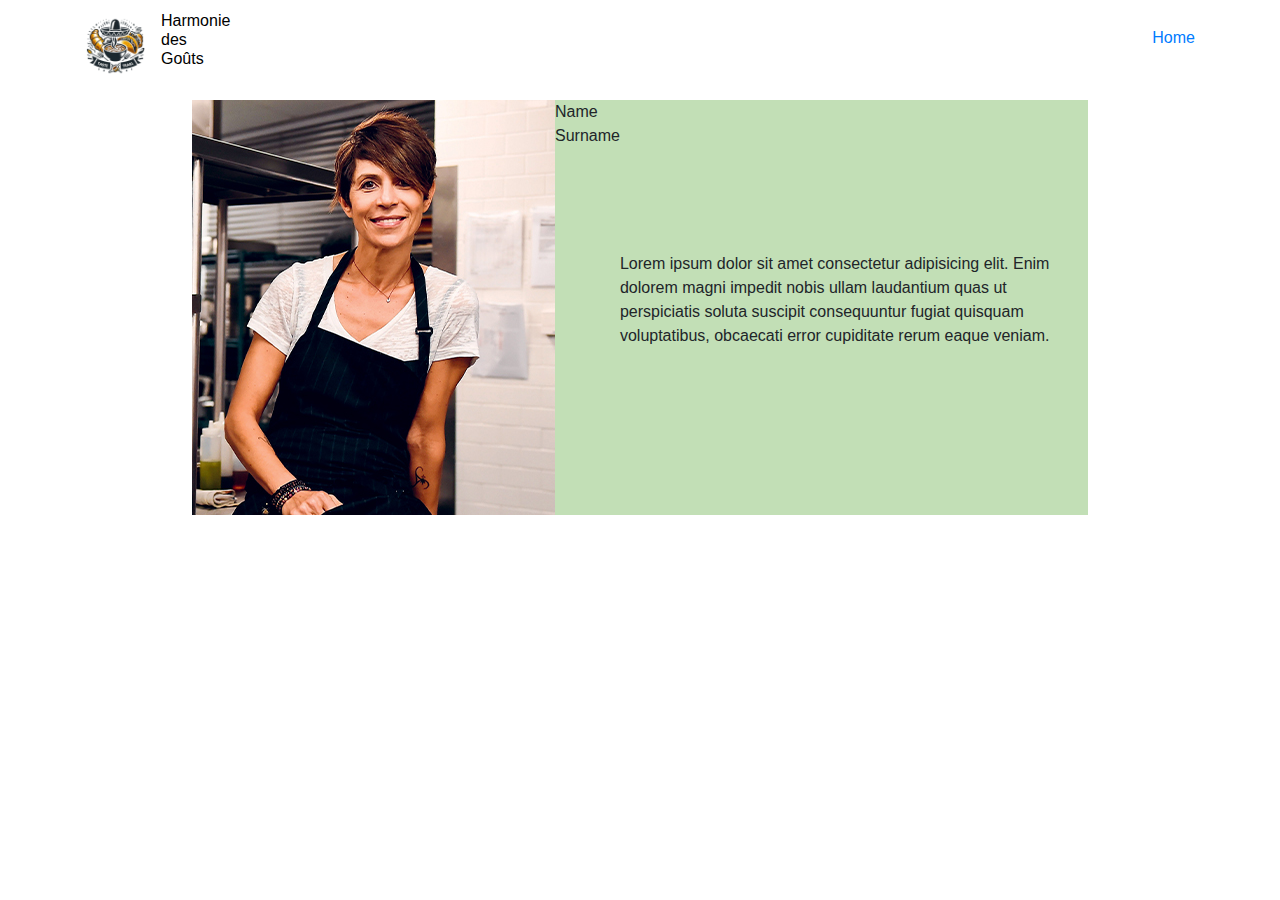
<file: templates/Chef1.html>
<!DOCTYPE html>
<html lang="en">
<head>
    <meta charset="utf-8">
    <meta name="viewport" content="width=device-width, initial-scale=1, shrink-to-fit=no">
    <meta name="description" content="">
    <meta name="author" content="">
    <link href="https://fonts.googleapis.com/css?family=Poppins:100,200,300,400,500,600,700,800,900&display=swap" rel="stylesheet">
    <link href="https://fonts.googleapis.com/css2?family=Dancing+Script:wght@400;500;600;700&display=swap" rel="stylesheet">

    <title>Harmonie des Goûts</title>

    <!-- Additional CSS Files -->
    <link rel="stylesheet" type="text/css" href="/static/css/bootstrap.min.css">

    <link rel="stylesheet" type="text/css" href="/static/css/font-awesome.css">

    <!-- <link rel="stylesheet" href="/static/css/templatemo-klassy-cafe.css"> -->

    <link rel="stylesheet" href="/static/css/owl-carousel.css">

    <link rel="stylesheet" href="/static/css/lightbox.css">

</head>
<body style="margin: 0; padding: 0;">

    <header class="header-area header-sticky">
        <div class="container info-container">
            <div class="row">
                <div class="col-12">
                    <nav class="main-nav">
                        
                        <a href="index.html" class="logo" style="display: flex; flex-direction: row; color:black;">
                            <img src="/static/img/logo12.png" align="klassy cafe html template" class="logo">
                            <p class="logo-text">Harmonie des Goûts</p>
                        </a>
                        
                        <ul class="nav">
                            <li class="scroll-to-section" style="color:black;"><a href="/" >Home</a></li>
                        </ul>
                        
                    </nav>
                </div>
            </div>
        </div>
    </header>


        <section class="about-info">
        <div class="info">
            <div class="photo_name">
                <img src="/static/img/France.jpeg" alt="">
                <span>Name Surname</span>
            </div>
            <p>Lorem ipsum dolor sit amet consectetur adipisicing elit. Enim dolorem magni impedit nobis ullam laudantium quas ut perspiciatis soluta suscipit consequuntur fugiat quisquam voluptatibus, obcaecati error cupiditate rerum eaque veniam.</p>
        </div>
        </section>

    <style>
        
        .info-container {
            height: 100px !important;
        
        }
        

        .about-info{
            display: flex;
            justify-content: center;
            align-items: center;
        }
        .info{
            background-color: #C2DFB6;
            display: flex !important;
            flex-direction: row !important;
            max-width: 70vw;
            justify-content: center;
            align-items: center;
        }
        .photo_name{
            display: flex;
            justify-content: center;
            
        }
    </style>








    <!-- <footer>
        <div class="container">
            <div class="row">
                <div class="col-lg-4 col-xs-12">
                    <div class="right-text-content">
                            <ul class="social-icons">
                                <li><a href="#"><i class="fa fa-facebook"></i></a></li>
                                <li><a href="#"><i class="fa fa-twitter"></i></a></li>
                                <li><a href="#"><i class="fa fa-linkedin"></i></a></li>
                                <li><a href="#"><i class="fa fa-instagram"></i></a></li>
                            </ul>
                    </div>
                </div>
                <div class="col-lg-4">
                     <div class="logo">
                        <a href="index.html"><img src="/static/img/white-logo.png" alt=""></a>
                    </div> 
                </div>
                <div class="col-lg-4 col-xs-12">
                    <div class="left-text-content">
                        <p>© Copyright Harmonie des Goûts.
                        
                        <br>Design: Nikolai IAKIMENKO, Nataliia Tymofieieva</p>
                    </div>
                </div>
            </div>
        </div>
    </footer> -->
</body>
</html>
</file>
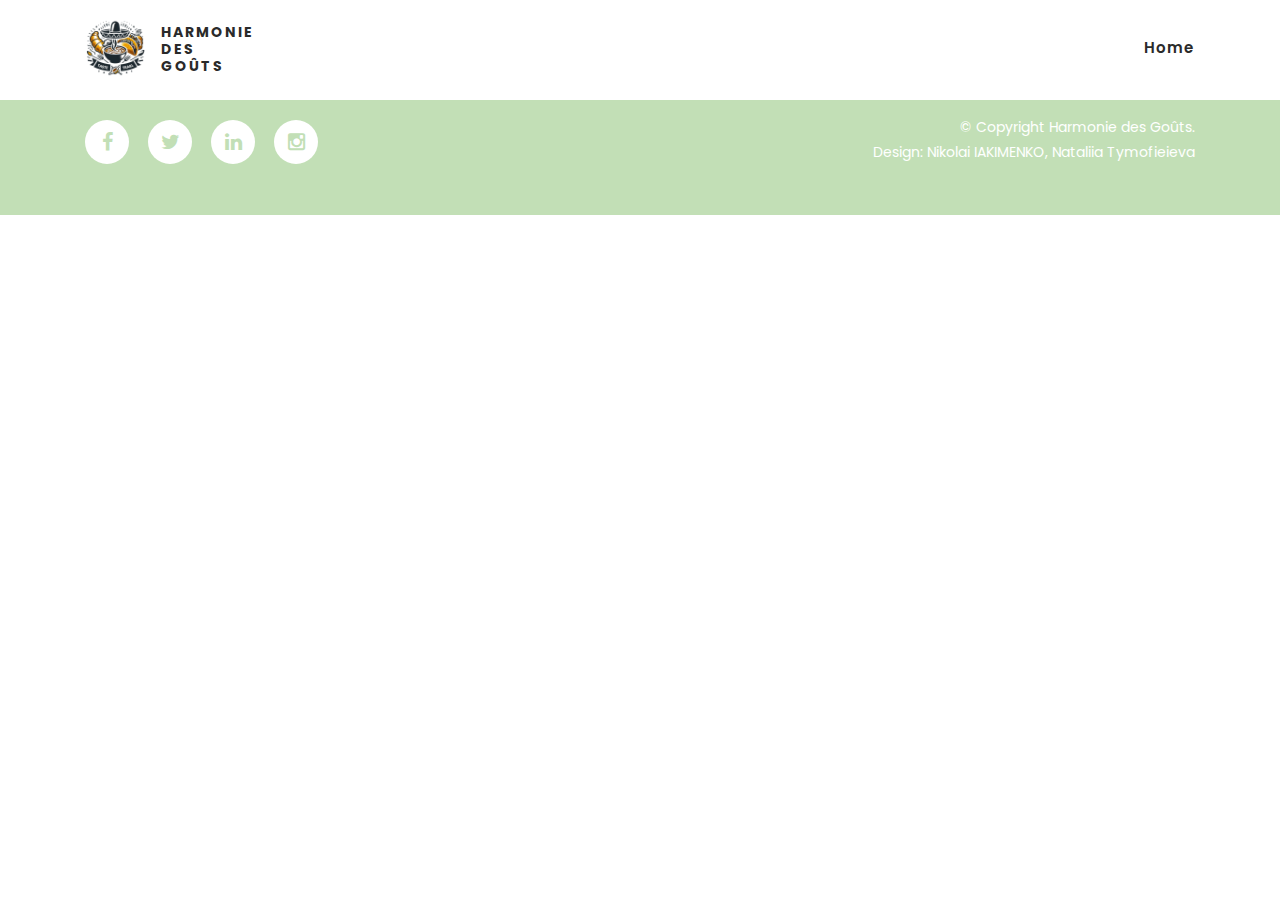
<file: templates/Chef2.html>
<!DOCTYPE html>
<html lang="en">
<head>
    <meta charset="utf-8">
    <meta name="viewport" content="width=device-width, initial-scale=1, shrink-to-fit=no">
    <meta name="description" content="">
    <meta name="author" content="">
    <link href="https://fonts.googleapis.com/css?family=Poppins:100,200,300,400,500,600,700,800,900&display=swap" rel="stylesheet">
    <link href="https://fonts.googleapis.com/css2?family=Dancing+Script:wght@400;500;600;700&display=swap" rel="stylesheet">

    <title>Harmonie des Goûts</title>

    <!-- Additional CSS Files -->
    <link rel="stylesheet" type="text/css" href="/static/css/bootstrap.min.css">

    <link rel="stylesheet" type="text/css" href="/static/css/font-awesome.css">

    <link rel="stylesheet" href="/static/css/templatemo-klassy-cafe.css">

    <link rel="stylesheet" href="/static/css/owl-carousel.css">

    <link rel="stylesheet" href="/static/css/lightbox.css">

</head>
<body>
    <header class="header-area header-sticky">
        <div class="container">
            <div class="row">
                <div class="col-12">
                    <nav class="main-nav">
                        <!-- ***** Logo Start ***** -->
                        <a href="index.html" class="logo" style="display: flex; flex-direction: row;">
                            <img src="/static/img/logo12.png" align="klassy cafe html template" class="logo">
                            <p class="logo-text">Harmonie des Goûts</p>
                        </a>
                        <!-- ***** Logo End ***** -->
                        <!-- ***** Menu Start ***** -->
                        <ul class="nav">
                            <li class="scroll-to-section"><a href="/" >Home</a></li>
                        </ul>
                        <!-- ***** Menu End ***** -->
                    </nav>
                </div>
            </div>
        </div>
    </header>
    <footer>
        <div class="container">
            <div class="row">
                <div class="col-lg-4 col-xs-12">
                    <div class="right-text-content">
                            <ul class="social-icons">
                                <li><a href="#"><i class="fa fa-facebook"></i></a></li>
                                <li><a href="#"><i class="fa fa-twitter"></i></a></li>
                                <li><a href="#"><i class="fa fa-linkedin"></i></a></li>
                                <li><a href="#"><i class="fa fa-instagram"></i></a></li>
                            </ul>
                    </div>
                </div>
                <div class="col-lg-4">
                    <!-- <div class="logo">
                        <a href="index.html"><img src="/static/img/white-logo.png" alt=""></a>
                    </div> -->
                </div>
                <div class="col-lg-4 col-xs-12">
                    <div class="left-text-content">
                        <p>© Copyright Harmonie des Goûts.
                        
                        <br>Design: Nikolai IAKIMENKO, Nataliia Tymofieieva</p>
                    </div>
                </div>
            </div>
        </div>
    </footer>
</body>
</html>
</file>
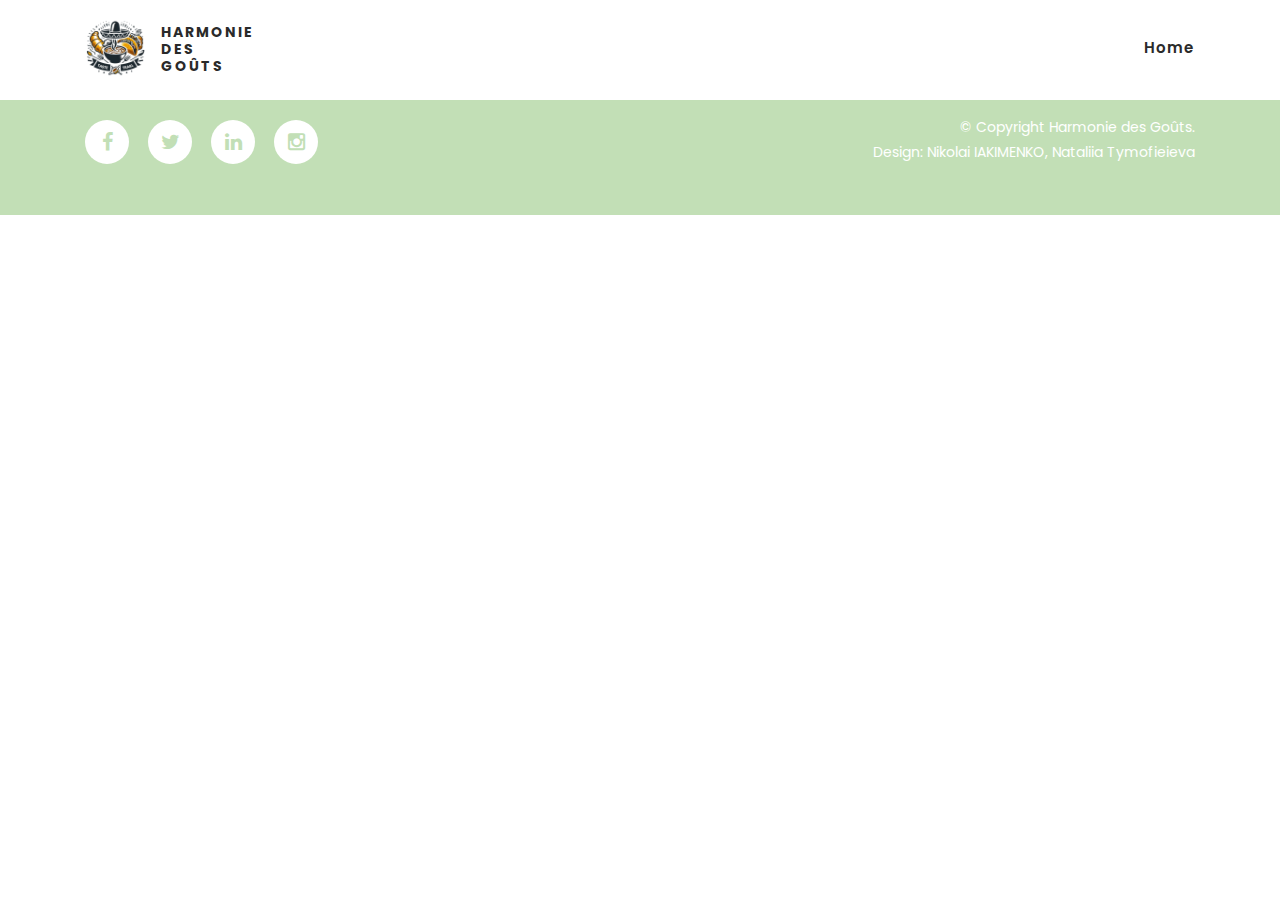
<file: templates/Chef3.html>
<!DOCTYPE html>
<html lang="en">
<head>
    <meta charset="utf-8">
    <meta name="viewport" content="width=device-width, initial-scale=1, shrink-to-fit=no">
    <meta name="description" content="">
    <meta name="author" content="">
    <link href="https://fonts.googleapis.com/css?family=Poppins:100,200,300,400,500,600,700,800,900&display=swap" rel="stylesheet">
    <link href="https://fonts.googleapis.com/css2?family=Dancing+Script:wght@400;500;600;700&display=swap" rel="stylesheet">

    <title>Harmonie des Goûts</title>

    <!-- Additional CSS Files -->
    <link rel="stylesheet" type="text/css" href="/static/css/bootstrap.min.css">

    <link rel="stylesheet" type="text/css" href="/static/css/font-awesome.css">

    <link rel="stylesheet" href="/static/css/templatemo-klassy-cafe.css">

    <link rel="stylesheet" href="/static/css/owl-carousel.css">

    <link rel="stylesheet" href="/static/css/lightbox.css">

</head>
<body>
    <header class="header-area header-sticky">
        <div class="container">
            <div class="row">
                <div class="col-12">
                    <nav class="main-nav">
                        <!-- ***** Logo Start ***** -->
                        <a href="index.html" class="logo" style="display: flex; flex-direction: row;">
                            <img src="/static/img/logo12.png" align="klassy cafe html template" class="logo">
                            <p class="logo-text">Harmonie des Goûts</p>
                        </a>
                        <!-- ***** Logo End ***** -->
                        <!-- ***** Menu Start ***** -->
                        <ul class="nav">
                            <li class="scroll-to-section"><a href="/" >Home</a></li>
                        </ul>
                        <!-- ***** Menu End ***** -->
                    </nav>
                </div>
            </div>
        </div>
    </header>






    <footer>
        <div class="container">
            <div class="row">
                <div class="col-lg-4 col-xs-12">
                    <div class="right-text-content">
                            <ul class="social-icons">
                                <li><a href="#"><i class="fa fa-facebook"></i></a></li>
                                <li><a href="#"><i class="fa fa-twitter"></i></a></li>
                                <li><a href="#"><i class="fa fa-linkedin"></i></a></li>
                                <li><a href="#"><i class="fa fa-instagram"></i></a></li>
                            </ul>
                    </div>
                </div>
                <div class="col-lg-4">
                    <!-- <div class="logo">
                        <a href="index.html"><img src="/static/img/white-logo.png" alt=""></a>
                    </div> -->
                </div>
                <div class="col-lg-4 col-xs-12">
                    <div class="left-text-content">
                        <p>© Copyright Harmonie des Goûts.
                        
                        <br>Design: Nikolai IAKIMENKO, Nataliia Tymofieieva</p>
                    </div>
                </div>
            </div>
        </div>
    </footer>
</body>
</html>
</file>
<file: static/css/templatemo-klassy-cafe.css>
/*

TemplateMo 558 Klassy Cafe

https://templatemo.com/tm-558-klassy-cafe

*/

/* ---------------------------------------------
Table of contents
------------------------------------------------
01. font & reset css
02. reset
03. global styles
04. header
05. banner
06. features
07. testimonials
08. contact
09. footer
10. preloader
11. search
12. portfolio

--------------------------------------------- */
/* 
---------------------------------------------
font & reset css
--------------------------------------------- 
*/
@import url("https://fonts.googleapis.com/css?family=Poppins:100,200,300,400,500,600,700,800,900");
/* 
---------------------------------------------
reset
--------------------------------------------- 
*/
html, body, div, span, applet, object, iframe, h1, h2, h3, h4, h5, h6, p, blockquote, div
pre, a, abbr, acronym, address, big, cite, code, del, dfn, em, font, img, ins, kbd, q,
s, samp, small, strike, strong, sub, sup, tt, var, b, u, i, center, dl, dt, dd, ol, ul, li,
figure, header, nav, section, article, aside, footer, figcaption {
  margin: 0;
  padding: 0;
  border: 0;
  outline: 0;
}

.clearfix:after {
  content: ".";
  display: block;
  clear: both;
  visibility: hidden;
  line-height: 0;
  height: 0;
}

.clearfix {
  display: inline-block;
}

html[xmlns] .clearfix {
  display: block;
}

* html .clearfix {
  height: 1%;
}

ul, li {
  padding: 0;
  margin: 0;
  list-style: none;
}

header, nav, section, article, aside, footer, hgroup {
  display: block;
}

* {
  box-sizing: border-box;
}

html, body {
  font-family: 'Poppins', sans-serif;
  font-weight: 400;
  background-color: #fff;
  font-size: 16px;
  -ms-text-size-adjust: 100%;
  -webkit-font-smoothing: antialiased;
  -moz-osx-font-smoothing: grayscale;
}

a {
  text-decoration: none !important;
}

h1, h2, h3, h4, h5, h6 {
  margin-top: 0px;
  margin-bottom: 0px;
}

ul {
  margin-bottom: 0px;
}

p {
  font-size: 14px;
  line-height: 25px;
  color: #2a2a2a;
}

/* 
---------------------------------------------
global styles
--------------------------------------------- 
*/
html,
body {
  background: #fff;
  font-family: 'Poppins', sans-serif;
}

::selection {
  background: #C2DFB6;
  color: #fff;
}

::-moz-selection {
  background: #C2DFB6;
  color: #fff;
}

@media (max-width: 991px) {
  html, body {
    overflow-x: hidden;
  }
  .mobile-top-fix {
    margin-top: 30px;
    margin-bottom: 0px;
  }
  .mobile-bottom-fix {
    margin-bottom: 30px;
  }
  .mobile-bottom-fix-big {
    margin-bottom: 60px;
  }
}

.main-white-button a {
  font-size: 13px;
  color: #C2DFB6;
  background-color: #fff;
  padding: 12px 25px;
  display: inline-block;
  border-radius: 3px;
  font-weight: 600;
  transition: all .3s;
}

.main-white-button a:hover {
  opacity: 0.9;
}

.main-text-button a {
  font-size: 13px;
  color: #fff;
  font-weight: 600;
  transition: all .3s;
}

.main-text-button a:hover {
  opacity: 0.9;
}

.section-heading h6 {
  position: relative;
  font-size: 15px;
  color: #C2DFB6;
  font-weight: 500;
  letter-spacing: 2px;
  text-transform: uppercase;
  padding-left: 40px;
}

.section-heading h6:before {
  width: 30px;
  height: 1px;
  content: '';
  position: absolute;
  left: 0;
  top: 8px;
  background-color: #C2DFB6;
}

.section-heading h2 {
  line-height: 40px;
  margin-top: 20px;
  margin-bottom: 25px; 
  font-size: 30px;
  font-weight: 900;
  color: #2a2a2a;
}


/* 
---------------------------------------------
header
--------------------------------------------- 
*/

.background-header {
  background-color: #fff;
  height: 80px!important;
  position: fixed!important;
  top: 0px;
  left: 0px;
  right: 0px;
  box-shadow: 0px 0px 10px rgba(0,0,0,0.15)!important;
}

.background-header .logo,
.background-header .main-nav .nav li a {
  color: #1e1e1e!important;
}

.background-header .main-nav .nav li:hover a {
  color: #C2DFB6!important;
}

.background-header .nav li a.active {
  color: #C2DFB6!important;
}

.header-area {
  background-color: #fff;
  position: absolute;
  top: 0px;
  left: 0px;
  right: 0px;
  z-index: 100;
  height: 100px;
  -webkit-transition: all .5s ease 0s;
  -moz-transition: all .5s ease 0s;
  -o-transition: all .5s ease 0s;
  transition: all .5s ease 0s;
}

.header-area .main-nav {
  min-height: 80px;
  background: transparent;
}

.header-area .main-nav .logo {
  line-height: 100px;
  color: #fff;
  font-size: 28px;
  font-weight: 700;
  text-transform: uppercase;
  letter-spacing: 2px;
  float: left;
  -webkit-transition: all 0.3s ease 0s;
  -moz-transition: all 0.3s ease 0s;
  -o-transition: all 0.3s ease 0s;
  transition: all 0.3s ease 0s;
}

.background-header .main-nav .logo {
  line-height: 75px;
}

.background-header .nav {
  margin-top: 20px !important;
}

.header-area .main-nav .nav {
  float: right;
  margin-top: 30px;
  margin-right: 0px;
  background-color: transparent;
  -webkit-transition: all 0.3s ease 0s;
  -moz-transition: all 0.3s ease 0s;
  -o-transition: all 0.3s ease 0s;
  transition: all 0.3s ease 0s;
  position: relative;
  z-index: 999;
}

.header-area .main-nav .nav li {
  padding-left: 15px;
  padding-right: 15px;
}

.header-area .main-nav .nav li:last-child {
  padding-right: 0px;
}

.header-area .main-nav .nav li a {
  display: block;
  font-weight: 600;
  font-size: 15px;
  color: #2a2a2a;
  text-transform: capitalize;
  -webkit-transition: all 0.3s ease 0s;
  -moz-transition: all 0.3s ease 0s;
  -o-transition: all 0.3s ease 0s;
  transition: all 0.3s ease 0s;
  height: 40px;
  line-height: 40px;
  border: transparent;
  letter-spacing: 1px;
}

.header-area .main-nav .nav li a {
  color: #2a2a2a;
}

.header-area .main-nav .nav li:hover a,
.header-area .main-nav .nav li a.active {
  color: #C2DFB6!important;
}

.background-header .main-nav .nav li:hover a,
.background-header .main-nav .nav li a.active {
  color: #C2DFB6!important;
  opacity: 1;
}

.header-area .main-nav .nav li.submenu {
  position: relative;
  padding-right: 30px;
}

.header-area .main-nav .nav li.submenu:after {
  font-family: FontAwesome;
  content: "\f107";
  font-size: 12px;
  color: #2a2a2a;
  position: absolute;
  right: 18px;
  top: 12px;
}

.background-header .main-nav .nav li.submenu:after {
  color: #2a2a2a;
}

.header-area .main-nav .nav li.submenu ul {
  position: absolute;
  width: 200px;
  box-shadow: 0 2px 28px 0 rgba(0, 0, 0, 0.06);
  overflow: hidden;
  top: 50px;
  opacity: 0;
  transform: translateY(+2em);
  visibility: hidden;
  z-index: -1;
  transition: all 0.3s ease-in-out 0s, visibility 0s linear 0.3s, z-index 0s linear 0.01s;
}

.header-area .main-nav .nav li.submenu ul li {
  margin-left: 0px;
  padding-left: 0px;
  padding-right: 0px;
}

.header-area .main-nav .nav li.submenu ul li a {
  opacity: 1;
  display: block;
  background: #f7f7f7;
  color: #2a2a2a!important;
  padding-left: 20px;
  height: 40px;
  line-height: 40px;
  -webkit-transition: all 0.3s ease 0s;
  -moz-transition: all 0.3s ease 0s;
  -o-transition: all 0.3s ease 0s;
  transition: all 0.3s ease 0s;
  position: relative;
  font-size: 13px;
  font-weight: 400;
  border-bottom: 1px solid #eee;
}

.header-area .main-nav .nav li.submenu ul li a:hover {
  background: #fff;
  color: #C2DFB6!important;
  padding-left: 25px;
}

.header-area .main-nav .nav li.submenu ul li a:hover:before {
  width: 3px;
}

.header-area .main-nav .nav li.submenu:hover ul {
  visibility: visible;
  opacity: 1;
  z-index: 1;
  transform: translateY(0%);
  transition-delay: 0s, 0s, 0.3s;
}

.header-area .main-nav .menu-trigger {
  cursor: pointer;
  display: block;
  position: absolute;
  top: 33px;
  width: 32px;
  height: 40px;
  text-indent: -9999em;
  z-index: 99;
  right: 40px;
  display: none;
}

.background-header .main-nav .menu-trigger {
  top: 23px;
}

.header-area .main-nav .menu-trigger span,
.header-area .main-nav .menu-trigger span:before,
.header-area .main-nav .menu-trigger span:after {
  -moz-transition: all 0.4s;
  -o-transition: all 0.4s;
  -webkit-transition: all 0.4s;
  transition: all 0.4s;
  background-color: #1e1e1e;
  display: block;
  position: absolute;
  width: 30px;
  height: 2px;
  left: 0;
}

.background-header .main-nav .menu-trigger span,
.background-header .main-nav .menu-trigger span:before,
.background-header .main-nav .menu-trigger span:after {
  background-color: #1e1e1e;
}

.header-area .main-nav .menu-trigger span:before,
.header-area .main-nav .menu-trigger span:after {
  -moz-transition: all 0.4s;
  -o-transition: all 0.4s;
  -webkit-transition: all 0.4s;
  transition: all 0.4s;
  background-color: #1e1e1e;
  display: block;
  position: absolute;
  width: 30px;
  height: 2px;
  left: 0;
  width: 75%;
}

.background-header .main-nav .menu-trigger span:before,
.background-header .main-nav .menu-trigger span:after {
  background-color: #1e1e1e;
}

.header-area .main-nav .menu-trigger span:before,
.header-area .main-nav .menu-trigger span:after {
  content: "";
}

.header-area .main-nav .menu-trigger span {
  top: 16px;
}

.header-area .main-nav .menu-trigger span:before {
  -moz-transform-origin: 33% 100%;
  -ms-transform-origin: 33% 100%;
  -webkit-transform-origin: 33% 100%;
  transform-origin: 33% 100%;
  top: -10px;
  z-index: 10;
}

.header-area .main-nav .menu-trigger span:after {
  -moz-transform-origin: 33% 0;
  -ms-transform-origin: 33% 0;
  -webkit-transform-origin: 33% 0;
  transform-origin: 33% 0;
  top: 10px;
}

.header-area .main-nav .menu-trigger.active span,
.header-area .main-nav .menu-trigger.active span:before,
.header-area .main-nav .menu-trigger.active span:after {
  background-color: transparent;
  width: 100%;
}

.header-area .main-nav .menu-trigger.active span:before {
  -moz-transform: translateY(6px) translateX(1px) rotate(45deg);
  -ms-transform: translateY(6px) translateX(1px) rotate(45deg);
  -webkit-transform: translateY(6px) translateX(1px) rotate(45deg);
  transform: translateY(6px) translateX(1px) rotate(45deg);
  background-color: #1e1e1e;
}

.background-header .main-nav .menu-trigger.active span:before {
  background-color: #1e1e1e;
}

.header-area .main-nav .menu-trigger.active span:after {
  -moz-transform: translateY(-6px) translateX(1px) rotate(-45deg);
  -ms-transform: translateY(-6px) translateX(1px) rotate(-45deg);
  -webkit-transform: translateY(-6px) translateX(1px) rotate(-45deg);
  transform: translateY(-6px) translateX(1px) rotate(-45deg);
  background-color: #1e1e1e;
}

.background-header .main-nav .menu-trigger.active span:after {
  background-color: #1e1e1e;
}

.header-area.header-sticky {
  min-height: 80px;
}

.header-area .nav {
  margin-top: 30px;
}

.header-area.header-sticky .nav li a.active {
  color: #C2DFB6;
}

@media (max-width: 1200px) {
  .header-area .main-nav .nav li {
    padding-left: 12px;
    padding-right: 12px;
  }
  .header-area .main-nav:before {
    display: none;
  }
}

@media (max-width: 767px) {
  .header-area .main-nav .logo {
    color: #1e1e1e;
  }
  .header-area.header-sticky .nav li a:hover,
  .header-area.header-sticky .nav li a.active {
    color: #C2DFB6!important;
    opacity: 1;
  }
  .header-area.header-sticky .nav li.search-icon a {
    width: 100%;
  }
  .header-area {
    background-color: #f7f7f7;
    padding: 0px 15px;
    height: 100px;
    box-shadow: none;
    text-align: center;
  }
  .header-area .container {
    padding: 0px;
  }
  .header-area .logo {
    margin-left: 30px;
  }
  .header-area .menu-trigger {
    display: block !important;
  }
  .header-area .main-nav {
    overflow: hidden;
  }
  .header-area .main-nav .nav {
    float: none;
    width: 100%;
    display: none;
    -webkit-transition: all 0s ease 0s;
    -moz-transition: all 0s ease 0s;
    -o-transition: all 0s ease 0s;
    transition: all 0s ease 0s;
    margin-left: 0px;
  }
  .header-area .main-nav .nav li:first-child {
    border-top: 1px solid #eee;
  }
  .header-area.header-sticky .nav {
    margin-top: 100px !important;
  }
  .header-area .main-nav .nav li {
    width: 100%;
    background: #fff;
    border-bottom: 1px solid #eee;
    padding-left: 0px !important;
    padding-right: 0px !important;
  }
  .header-area .main-nav .nav li a {
    height: 50px !important;
    line-height: 50px !important;
    padding: 0px !important;
    border: none !important;
    background: #f7f7f7 !important;
    color: #191a20 !important;
  }
  .header-area .main-nav .nav li a:hover {
    background: #eee !important;
    color: #C2DFB6!important;
  }
  .header-area .main-nav .nav li.submenu ul {
    position: relative;
    visibility: inherit;
    opacity: 1;
    z-index: 1;
    transform: translateY(0%);
    transition-delay: 0s, 0s, 0.3s;
    top: 0px;
    width: 100%;
    box-shadow: none;
    height: 0px;
  }
  .header-area .main-nav .nav li.submenu ul li a {
    font-size: 12px;
    font-weight: 400;
  }
  .header-area .main-nav .nav li.submenu ul li a:hover:before {
    width: 0px;
  }
  .header-area .main-nav .nav li.submenu ul.active {
    height: auto !important;
  }
  .header-area .main-nav .nav li.submenu:after {
    color: #3B566E;
    right: 25px;
    font-size: 14px;
    top: 15px;
  }
  .header-area .main-nav .nav li.submenu:hover ul, .header-area .main-nav .nav li.submenu:focus ul {
    height: 0px;
  }
}

@media (min-width: 767px) {
  .header-area .main-nav .nav {
    display: flex !important;
  }
}


/* 
---------------------------------------------
banner
--------------------------------------------- 
*/

#top {
  padding-top: 100px;
}

#top .col-lg-4,
#top .col-lg-8 {
  padding: 0px;
}

#top .left-content {
  /* background-image: url(/static/img/top-left-bg.jp); */
  /* 685 × 488  */
  background: #C2DFB6;
  background-position: center center;
  background-repeat: no-repeat;
  background-size: cover;
  position: relative;
  width: 100%;
  height: 100%;
}

#top .left-content .inner-content {
  position: absolute;
  top: 50%;
  transform: translate(-50%, -50%);
  left: 50%;
}

#top .left-content h4 {
  font-family: 'Dancing Script', cursive;
  color: #fff;
  font-size: 54px;
  font-weight: 700;
}

#top .left-content h6 {
  font-size: 15px;
  text-transform: uppercase;
  font-weight: 600;
  color: #fff;
  letter-spacing: 3px;
  margin-top: 5px;
}

#top .left-content .main-white-button  {
  margin-top: 25px;
  margin-bottom: 10px;
}

#top .left-content .main-white-button a {
  display: inline-block;
}

/* ==== Main CSS === */
.img-fill{
  width: 100%;
  display: block;
  overflow: hidden;
  position: relative;
  text-align: center
}

.img-fill img {
  min-height: 100%;
  min-width: 100%;
  position: relative;
  display: inline-block;
  max-width: none;
  width: 100%;
}

*,
*:before,
*:after {
  -webkit-box-sizing: border-box;
  box-sizing: border-box;
  -webkit-font-smoothing: antialiased;
  -moz-osx-font-smoothing: grayscale;
}

.Grid1k {
  padding: 0 15px;
  max-width: 1200px;
  margin: auto;
}

.blocks-box,
.slick-slider {
  margin: 0;
  padding: 0!important;
}

.slick-slide {
  float: left /* If RTL Make This Right */ ;
  padding: 0;
}

/* ==== Slider Style === */
.Modern-Slider .item .img-fill{
  height:100%;
  max-height: 700px;
  background:#000;
}

.Modern-Slider .item .info > div{
  display:inline-block!important;
  vertical-align:middle;
}

.Modern-Slider .NextArrow {
  display: flex;
  justify-content: center;
  align-items: centers;
  position:absolute;
  top:50%;
  transform: translateY(-25px);
  right:30px;
  width: 50px;
  height: 50px;
  background-color: #C2DFB6;
  border:0 none;
  line-height: 44px;
  border-radius: 50%;
  text-align:center;
  font-size: 36px;
  font-family: 'FontAwesome';
  color:#FFF;
  z-index:5;
  outline: none;
  opacity: 0.3;
  transition: all .3s;
}

.Modern-Slider .NextArrow:hover {
  opacity: 1;
}

.Modern-Slider .NextArrow:before{
  content:'\f105';
}

.Modern-Slider .PrevArrow {
  position:absolute;
  top:50%;
  transform: translateY(-25px);
  left:30px;
  width: 50px;
  height: 50px;
  background-color: #C2DFB6;
  border:0 none;
  line-height: 44px;
  border-radius: 50%;
  text-align:center;
  font-size: 36px;
  font-family: 'FontAwesome';
  color:#FFF;
  z-index:5;
  outline: none;
  opacity: 0.3;
  transition: all .3s;
}

.Modern-Slider .PrevArrow:hover {
  opacity: 1;
}

.Modern-Slider .PrevArrow:before{
  content:'\f104';
}

ul.slick-dots {
  display: none!important;
}

.Modern-Slider .item.slick-active{
  animation:Slick-FastSwipeIn 1s both;
}

.Modern-Slider .buttons {
  position: relative;
}

.Modern-Slider {background:#000;}


/* ==== Slick Slider Css Ruls === */
.slick-slider{position:relative;display:block;-webkit-user-select:none;-moz-user-select:none;-ms-user-select:none;user-select:none;-webkit-touch-callout:none;-khtml-user-select:none;-ms-touch-action:pan-y;touch-action:pan-y;-webkit-tap-highlight-color:transparent}
.slick-list{position:relative;display:block;overflow:hidden;margin:0;padding:0}
.slick-list:focus{outline:none}.slick-list.dragging{cursor:hand}
.slick-slider .slick-track,.slick-slider .slick-list{-webkit-transform:translate3d(0,0,0);-ms-transform:translate3d(0,0,0);transform:translate3d(0,0,0)}
.slick-track{position:relative;top:0;left:0;display:block}
.slick-track:before,.slick-track:after{display:table;content:''}.slick-track:after{clear:both}
.slick-loading .slick-track{visibility:hidden}
.slick-slide{display:none;float:left /* If RTL Make This Right */ ;height:100%;min-height:1px}
.slick-slide.dragging img{pointer-events:none}
.slick-initialized .slick-slide{display:block}
.slick-loading .slick-slide{visibility:hidden}
.slick-vertical .slick-slide{display:block;height:auto;border:1px solid transparent}


/*
---------------------------------------------
about
---------------------------------------------
*/

#about {
  margin-top: 20px;
  padding: 100px 0px 0px 0px;
  position: relative;
  z-index: 9;
}

#about .section-heading h2 {
  padding-right: 120px;
}

#about img {
  width: 100%;
  overflow: hidden;
}

#about .left-text-content p {
  margin-bottom: 25px;
}

#about .right-content {
  margin-left: 30px;
}

#about .right-content .thumb {
  position: relative;
}

#about .right-content .thumb a {
  position: absolute;
  left: 50%;
  top: 50%;
  width: 70px;
  height: 70px;
  display: inline-block;
  line-height: 70px;
  text-align: center;
  background-color: #C2DFB6;
  color: #fff;
  border-radius: 50%;
  transform: translate(-35px, -35px);
  transition: all .3s;
}

#about .right-content .thumb a:hover {
  opacity: .9;
}


/*
---------------------------------------------
menu
---------------------------------------------
*/

#menu {
  margin-top: 120px;
  background-color: #fffafa;
  padding: 120px 0px;
}

#menu .section-heading {
  margin-bottom: 80px;
}

./static/img {
  margin: 0 auto;
  max-width: 100%;
  min-height: 400px;
  overflow: hidden;
  background-size: cover;
  background-repeat: no-repeat;
  overflow: hidden;
}

.card1 {
  background-image: url(/static/img/menu-item-01.jpg);
}
.card2 {
  background-image: url(/static/img/menu-item-02.jpg);
}
.card3 {
  background-image: url(/static/img/menu-item-03.jpg);
}
.card4 {
  background-image: url(/static/img/menu-item-04.jpg);
}
.card5 {
  background-image: url(/static/img/menu-item-05.jpg);
}

.info {
  position: relative;
  width: 100%;
  background-color: #C2DFB6;
  border: 1px solid #C2DFB6;
  transform: translateY(100%)
  translateY(120px)
  translateZ(0);
  transition: transform 0.5s ease-out;
}

.card:hover .info,
.card:hover .info:before {
  transform: translateY(200px) translateZ(0);
}

.title {
  margin: 0;
  padding: 30px 30px 20px 30px;
  font-size: 20px;
  font-weight: 700;
  color: #fff;
}

.description {
  padding: 0px 30px;
  color: #fff;
}

#menu .price h6 {
  position: absolute;
  width: 70px;
  height: 70px;
  background-color: #C2DFB6;
  font-size: 20px;
  font-weight: 700;
  color: #fff;
  border-radius: 3px;
  text-align: center;
  line-height: 70px;
}

#menu .card .main-text-button {
  margin-left: 30px;
  margin-top: 20px;
  padding-bottom: 30px;
}

#menu .owl-menu-item {
  position: relative;
}

#menu .owl-nav {
  text-align: center;
  position: absolute;
  width: 100%;
  bottom: -80px;
  transform: translateY(5px);
}

#menu .owl-dots {
  display: none;
}
    
#menu .owl-nav .owl-prev{
  margin-right: 10px;
  outline: none;
}

#menu .owl-nav .owl-prev span,
#menu .owl-nav .owl-next span {
  opacity: 0;
}

#menu .owl-nav .owl-prev:before {
  display: inline-block;
  font-family: 'FontAwesome';
  color: #C2DFB6;
  font-size: 25px;
  font-weight: 700;
  content: '\f104';
}

#menu .owl-nav .owl-prev {
  opacity: 0.75;
  transition: all .5s;
}

#menu .owl-nav .owl-prev:hover {
  opacity: 1;
}

#menu .owl-nav .owl-next {
  opacity: 0.75;
  transition: all .5s;
}

#menu .owl-nav .owl-next:hover {
  opacity: 1;
}

#menu .owl-nav .owl-next{
  margin-left: 10px;
  outline: none;
}

#menu .owl-nav .owl-next:before {
  display: inline-block;
  font-family: 'FontAwesome';
  color: #C2DFB6;
  font-size: 25px;
  font-weight: 700;
  content: '\f105';
}


/*
---------------------------------------------
chefs
---------------------------------------------
*/

#chefs {
  padding-top: 120px;
}

#chefs .section-heading {
  margin-bottom: 70px;
}

#chefs .section-heading h6 {
  padding-left: 0px;
}

#chefs .section-heading h6:before {
  display: none;
}

#chefs .chef-item {
  text-align: center;
  border: 1px solid #afafaf;
  padding: 5px;
  transition: all .5s;
  border-radius: 3px;
}

#chefs .chef-item:hover {
  border-color: #C2DFB6;
}

#chefs .chef-item:hover .down-content h4 {
  color: #C2DFB6;
}

#chefs .chef-item .thumb {
  position: relative;
}

#chefs .chef-item .thumb img {
  width: 100%;
  overflow: hidden;
  position: relative;
}

#chefs .chef-item .thumb .overlay {
  position: absolute;
  background-color: #2a2a2a;
  border-radius: 3px;
  top: 0;
  bottom: 0;
  left: 0;
  right: 0;
  z-index: 1;
  opacity: 0;
  visibility: hidden;
  transition: all .3s;
}

#chefs .chef-item .thumb ul.social-icons {
  position: absolute;
  z-index: 11;
  top: 50%;
  left: 50%;
  transform: translate(-50%, -50%);
  width: 100%;
  transition: all .5s;
  opacity: 0;
  visibility: hidden;
}

#chefs .chef-item .thumb ul.social-icons li {
  display: inline-block;
  margin: 0px 5px;
}

#chefs .chef-item .thumb ul.social-icons li a {
  width: 40px;
  height: 40px;
  background-color: #fff;
  color: #2a2a2a;
  border-radius: 50%;
  text-align: center;
  line-height: 40px;
  display: inline-block;
  transition: all .5s;
}

#chefs .chef-item .thumb ul.social-icons li a:hover {
  background-color: #C2DFB6;
}

#chefs .chef-item:hover .overlay {
  opacity: .9;
  visibility: visible;
}

#chefs .chef-item:hover ul.social-icons {
  opacity: 1;
  visibility: visible;
}

#chefs .chef-item .down-content {
  padding: 20px 0px;
}

#chefs .chef-item .down-content h4 {
  transition: all .3s;
  font-size: 20px;
  font-weight: 700;
  color: #2a2a2a;
}

#chefs .chef-item .down-content span {
  font-size: 14px;
  color: #2a2a2a;
}


/* 
---------------------------------------------
reservation
--------------------------------------------- 
*/

#reservation .section-heading {
  margin-bottom: 30px;
}

#reservation .section-heading h6 {
  color: #fff;
}

#reservation .section-heading h2 {
  color: #fff;
  font-weight: 700;
}

#reservation .section-heading h6:before {
  background-color: #fff;
}

#reservation p {
  color: #fff;
  margin-bottom: 65px;
}

#reservation {
  margin-top: 120px;
  padding: 120px 0px;
  background-image: url(/static/img/reservation-bg.jpg);
  background-position: center center;
  background-repeat: no-repeat;
  background-size: cover;
}

#reservation .phone,
#reservation .message {
  background-color: #fff;
  border-radius: 5px;
  text-align: center;
  padding: 0px 0px 20px 0px;
}

#reservation .phone i,
#reservation .message i {
  width: 70px;
  height: 70px;
  display: inline-block;
  text-align: center;
  line-height: 70px;
  color: #fff;
  background-color: #C2DFB6;
  border-radius: 50%;
  font-size: 24px;
  margin-top: -35px;
  text-align: center;
  margin-left: auto;
  margin-right: auto;
}

#reservation .phone h4,
#reservation .message h4 {
  font-size: 20px;
  font-weight: 700;
  margin-top: 15px;
  margin-bottom: 10px;
}

#reservation .phone span a,
#reservation .message span a {
  font-size: 14px;
  color: #2a2a2a;
  transition: all .3s;
}

#reservation .phone span a:hover,
#reservation .message span a:hover {
  color: #C2DFB6;
}

#contact {
  margin-left: 30px;
  padding: 45px 30px;
  background-color: #fff;
  border-radius: 5px;
}

#contact h4 {
  text-align: center;
  font-weight: 700;
  font-size: 30px;
  color: #2a2a2a;
  margin-bottom: 30px;
}

.datepicker-days {
  padding: 30px;
  cursor: pointer;
}

.contact-form input,
.contact-form textarea,
.contact-form select {
  color: #2a2a2a;
  font-size: 14px;
  border: 1px solid #ddd;
  background-color: #fff;
  width: 100%;
  height: 46px;
  border-radius: 5px;
  outline: none;
  padding-top: 3px;
  padding-left: 20px;
  padding-right: 20px;
  -webkit-appearance: none;
  -moz-appearance: none;
  appearance: none;
  margin-bottom: 15px;
}

.contact-form input:focus,
.contact-form textarea:focus,
.contact-form select:focus {
  border-color: #C2DFB6;
}

.contact-form button {
  margin-top: -10px;
  font-size: 13px;
  color: #fff;
  background-color: #C2DFB6;
  padding: 12px 25px;
  width: 100%;
  box-shadow: none;
  border: none;
  display: inline-block;
  border-radius: 3px;
  font-weight: 600;
  transition: all .3s;
}

.contact-form button:hover {
  opacity: .9;
}

.contact-form textarea {
  height: 150px;
  resize: none;
  padding: 20px;
}

.contact-form ::-webkit-input-placeholder { /* Edge */
  color: #2a2a2a;
}

.contact-form :-ms-input-placeholder { /* Internet Explorer 10-11 */
  color: #2a2a2a;
}

.contact-form ::placeholder {
  color: #2a2a2a;
}

/*
---------------------------------------------
offers
---------------------------------------------
*/

#offers {
  padding-top: 120px;
}

#offers .section-heading {
  margin-bottom: 70px;
}

#offers .section-heading h6 {
  padding-left: 0px;
}

#offers .section-heading h6:before {
  display: none;
}

#offers .heading-tabs {
  text-align: center;
}

#offers .heading-tabs .main-dark-button {
  text-align: right;
}

#offers #tabs ul {
  padding: 0;
}
#offers #tabs ul li {
  display: inline-block;
  margin: 0px 15px;
}
#offers #tabs ul li:last-child {
  margin-right: 0px;
}
#offers #tabs ul li:first-child {
  margin-left: 0px;
}
#offers #tabs ul li a {
  text-transform: capitalize;
  width: 100%;
  display: inline-block;
  font-size: 15px;
  color: #2a2a2a;
  font-weight: 600;
  transition: all 0.3s;
  text-align: center;
}

#offers #tabs ul li a img {
  display: block;
  margin: 0 auto 15px auto;
}
#offers #tabs ul .ui-tabs-active a {
  color: #C2DFB6;
  position: relative;
}
#offers #tabs ul .ui-tabs-active span {
  color: #1e1e1e;
}
#offers .tabs-content {
  margin-top: 60px;
  text-align: left;
  display: inline-block;
  transition: all 0.3s;
}
#offers .tabs-content .tab-item {
  position: relative;
  margin-bottom: 60px;
}
#offers .tabs-content img {
  float: left;
  width: 100px;
  max-width: 100px;
  margin-right: 20px;
  border-radius: 5px;
}
#offers .tabs-content h4 {
  padding-top: 10px;
  font-size: 20px;
  font-weight: 700;
  color: #2a2a2a;
  margin-bottom: 10px;
  margin-right: 100px;
}

#offers .tabs-content p {
  margin-right: 100px;
}

#offers .tabs-content .left-list {
  margin-right: 15px;
}

#offers .tabs-content .right-list {
  margin-left: 15px;
}

#offers .tabs-content .price h6 {
  position: absolute;
  top: 15px;
  right: 0;
  width: 70px;
  height: 70px;
  background-color: #C2DFB6;
  display: inline-block;
  text-align: center;
  line-height: 70px;
  border-radius: 3px;
  font-size: 18px;
  font-weight: 700;
  color: #fff;
}


/* 
---------------------------------------------
footer
--------------------------------------------- 
*/

footer {
  margin-top: 60px;
  padding: 50px 0px;
  background-color: #C2DFB6;
}

footer .left-text-content p {
  margin-top: 5px;
  color: #fff;
  font-size: 14px;
  text-align: right;
}

footer .right-text-content p {
  color: #fff;
  font-size: 14px;
  margin-right: 15px;
  text-transform: uppercase;
}


footer .right-text-content {
  text-align: left;
  margin-top: 10px;
}

footer .logo {
  text-align: center;
}

footer .right-text-content ul li {
  display: inline-block;
  margin-left: 15px;
}
footer .right-text-content ul li:first-child {
  margin-left: 0px;
}


footer .right-text-content ul li a {
  width: 44px;
  height: 44px;
  display: inline-block;
  text-align: center;
  line-height: 44px;
  font-size: 20px;
  background-color: #fff;
  border-radius: 50%;
  color: #C2DFB6;
  -webkit-transition: all 0.5s ease 0s;
  -moz-transition: all 0.5s ease 0s;
  -o-transition: all 0.5s ease 0s;
  transition: all 0.5s ease 0s;
}

footer .right-text-content ul li a:hover {
  color: #2a2a2a;
}

/* 
---------------------------------------------
responsive
--------------------------------------------- 
*/

@media (max-width: 992px) {
  #top {
    padding-top: 100px;
    height: auto;
  }
  .header-area .main-nav .nav li.submenu:after {
    right: 3px;
  }
  .header-area .main-nav .nav li.submenu {
    padding-right: 15px;
  }
  .header-area .main-nav .nav li {
    padding-right: 5px;
    padding-left: 5px;
  }
  .header-area .main-nav .nav li a {
    font-size: 14px;
    letter-spacing: 0px;
  }
  #top .left-content {
    text-align: center;
    padding: 25% 0px;
  }
  #about .right-content {
    margin-left: 0px;
    margin-top: 30px;
  }
  #chefs .chef-item {
    margin-bottom: 30px;
  }
  #reservation .phone {
    margin-bottom: 60px;
  }
  #contact {
    margin-left: 0px;
    margin-top: 30px;
  }
  #offers .tabs-content .left-list {
    margin-right: 0px;
  }

  #offers .tabs-content .right-list {
    margin-left: 0px;
  }
  footer .right-text-content {
    text-align: center;
    margin-bottom: 30px;
  }
  footer .left-text-content p {
    text-align: center;
    margin-top: 30px;
  }
}





#preloader {
  overflow: hidden;
  background-color: #C2DFB6;
  left: 0;
  right: 0;
  top: 0;
  bottom: 0;
  position: fixed;
  z-index: 99999;
  color: #fff;
}

#preloader .jumper {
  left: 0;
  top: 0;
  right: 0;
  bottom: 0;
  display: block;
  position: absolute;
  margin: auto;
  width: 50px;
  height: 50px;
}

#preloader .jumper > div {
  background-color: #fff;
  width: 10px;
  height: 10px;
  border-radius: 100%;
  -webkit-animation-fill-mode: both;
  animation-fill-mode: both;
  position: absolute;
  opacity: 0;
  width: 50px;
  height: 50px;
  -webkit-animation: jumper 1s 0s linear infinite;
  animation: jumper 1s 0s linear infinite;
}

#preloader .jumper > div:nth-child(2) {
  -webkit-animation-delay: 0.33333s;
  animation-delay: 0.33333s;
}

#preloader .jumper > div:nth-child(3) {
  -webkit-animation-delay: 0.66666s;
  animation-delay: 0.66666s;
}

@-webkit-keyframes jumper {
  0% {
    opacity: 0;
    -webkit-transform: scale(0);
    transform: scale(0);
  }
  5% {
    opacity: 1;
  }
  100% {
    -webkit-transform: scale(1);
    transform: scale(1);
    opacity: 0;
  }
}

@keyframes jumper {
  0% {
    opacity: 0;
    -webkit-transform: scale(0);
    transform: scale(0);
  }
  5% {
    opacity: 1;
  }
  100% {
    opacity: 0;
  }
}
</file>
<file: static/css/owl-carousel.css>
/**
 * Owl Carousel v2.3.4
 * Copyright 2013-2018 David Deutsch
 * Licensed under: SEE LICENSE IN https://github.com/OwlCarousel2/OwlCarousel2/blob/master/LICENSE
 */
/*
 *  Owl Carousel - Core
 */
.owl-carousel {
  display: none;
  width: 100%;
  -webkit-tap-highlight-color: transparent;
  /* position relative and z-index fix webkit rendering fonts issue */
  position: relative;
  z-index: 1; }
  .owl-carousel .owl-stage {
    position: relative;
    -ms-touch-action: pan-Y;
    touch-action: manipulation;
    -moz-backface-visibility: hidden;
    /* fix firefox animation glitch */ }
  .owl-carousel .owl-stage:after {
    content: ".";
    display: block;
    clear: both;
    visibility: hidden;
    line-height: 0;
    height: 0; }
  .owl-carousel .owl-stage-outer {
    position: relative;
    overflow: hidden;
    /* fix for flashing background */
    -webkit-transform: translate3d(0px, 0px, 0px); }
  .owl-carousel .owl-wrapper,
  .owl-carousel .owl-item {
    -webkit-backface-visibility: hidden;
    -moz-backface-visibility: hidden;
    -ms-backface-visibility: hidden;
    -webkit-transform: translate3d(0, 0, 0);
    -moz-transform: translate3d(0, 0, 0);
    -ms-transform: translate3d(0, 0, 0); }
  .owl-carousel .owl-item {
    position: relative;
    min-height: 1px;
    float: left;
    -webkit-backface-visibility: hidden;
    -webkit-tap-highlight-color: transparent;
    -webkit-touch-callout: none; }
  .owl-carousel .owl-item img {
    display: block;
    width: 100%; }
  .owl-carousel .owl-nav.disabled,
  .owl-carousel .owl-dots.disabled {
    display: none; }
  .owl-carousel .owl-nav .owl-prev,
  .owl-carousel .owl-nav .owl-next,
  .owl-carousel .owl-dot {
    cursor: pointer;
    -webkit-user-select: none;
    -khtml-user-select: none;
    -moz-user-select: none;
    -ms-user-select: none;
    user-select: none; }
  .owl-carousel .owl-nav button.owl-prev,
  .owl-carousel .owl-nav button.owl-next,
  .owl-carousel button.owl-dot {
    background: none;
    color: inherit;
    border: none;
    padding: 0 !important;
    font: inherit; }
  .owl-carousel.owl-loaded {
    display: block; }
  .owl-carousel.owl-loading {
    opacity: 0;
    display: block; }
  .owl-carousel.owl-hidden {
    opacity: 0; }
  .owl-carousel.owl-refresh .owl-item {
    visibility: hidden; }
  .owl-carousel.owl-drag .owl-item {
    -ms-touch-action: pan-y;
        touch-action: pan-y;
    -webkit-user-select: none;
    -moz-user-select: none;
    -ms-user-select: none;
    user-select: none; }
  .owl-carousel.owl-grab {
    cursor: move;
    cursor: grab; }
  .owl-carousel.owl-rtl {
    direction: rtl; }
  .owl-carousel.owl-rtl .owl-item {
    float: right; }

/* No Js */
.no-js .owl-carousel {
  display: block; }

/*
 *  Owl Carousel - Animate Plugin
 */
.owl-carousel .animated {
  animation-duration: 1000ms;
  animation-fill-mode: both; }

.owl-carousel .owl-animated-in {
  z-index: 0; }

.owl-carousel .owl-animated-out {
  z-index: 1; }

.owl-carousel .fadeOut {
  animation-name: fadeOut; }

@keyframes fadeOut {
  0% {
    opacity: 1; }
  100% {
    opacity: 0; } }

/*
 * 	Owl Carousel - Auto Height Plugin
 */
.owl-height {
  transition: height 500ms ease-in-out; }

/*
 * 	Owl Carousel - Lazy Load Plugin
 */
.owl-carousel .owl-item {
  /**
			This is introduced due to a bug in IE11 where lazy loading combined with autoheight plugin causes a wrong
			calculation of the height of the owl-item that breaks page layouts
		 */ }
  .owl-carousel .owl-item .owl-lazy {
    opacity: 0;
    transition: opacity 400ms ease; }
  .owl-carousel .owl-item .owl-lazy[src^=""], .owl-carousel .owl-item .owl-lazy:not([src]) {
    max-height: 0; }
  .owl-carousel .owl-item img.owl-lazy {
    transform-style: preserve-3d; }

/*
 * 	Owl Carousel - Video Plugin
 */
.owl-carousel .owl-video-wrapper {
  position: relative;
  height: 100%;
  background: #000; }

.owl-carousel .owl-video-play-icon {
  position: absolute;
  height: 80px;
  width: 80px;
  left: 50%;
  top: 50%;
  margin-left: -40px;
  margin-top: -40px;
  background: url("owl.video.play.png") no-repeat;
  cursor: pointer;
  z-index: 1;
  -webkit-backface-visibility: hidden;
  transition: transform 100ms ease; }

.owl-carousel .owl-video-play-icon:hover {
  -ms-transform: scale(1.3, 1.3);
      transform: scale(1.3, 1.3); }

.owl-carousel .owl-video-playing .owl-video-tn,
.owl-carousel .owl-video-playing .owl-video-play-icon {
  display: none; }

.owl-carousel .owl-video-tn {
  opacity: 0;
  height: 100%;
  background-position: center center;
  background-repeat: no-repeat;
  background-size: contain;
  transition: opacity 400ms ease; }

.owl-carousel .owl-video-frame {
  position: relative;
  z-index: 1;
  height: 100%;
  width: 100%; }
</file>
